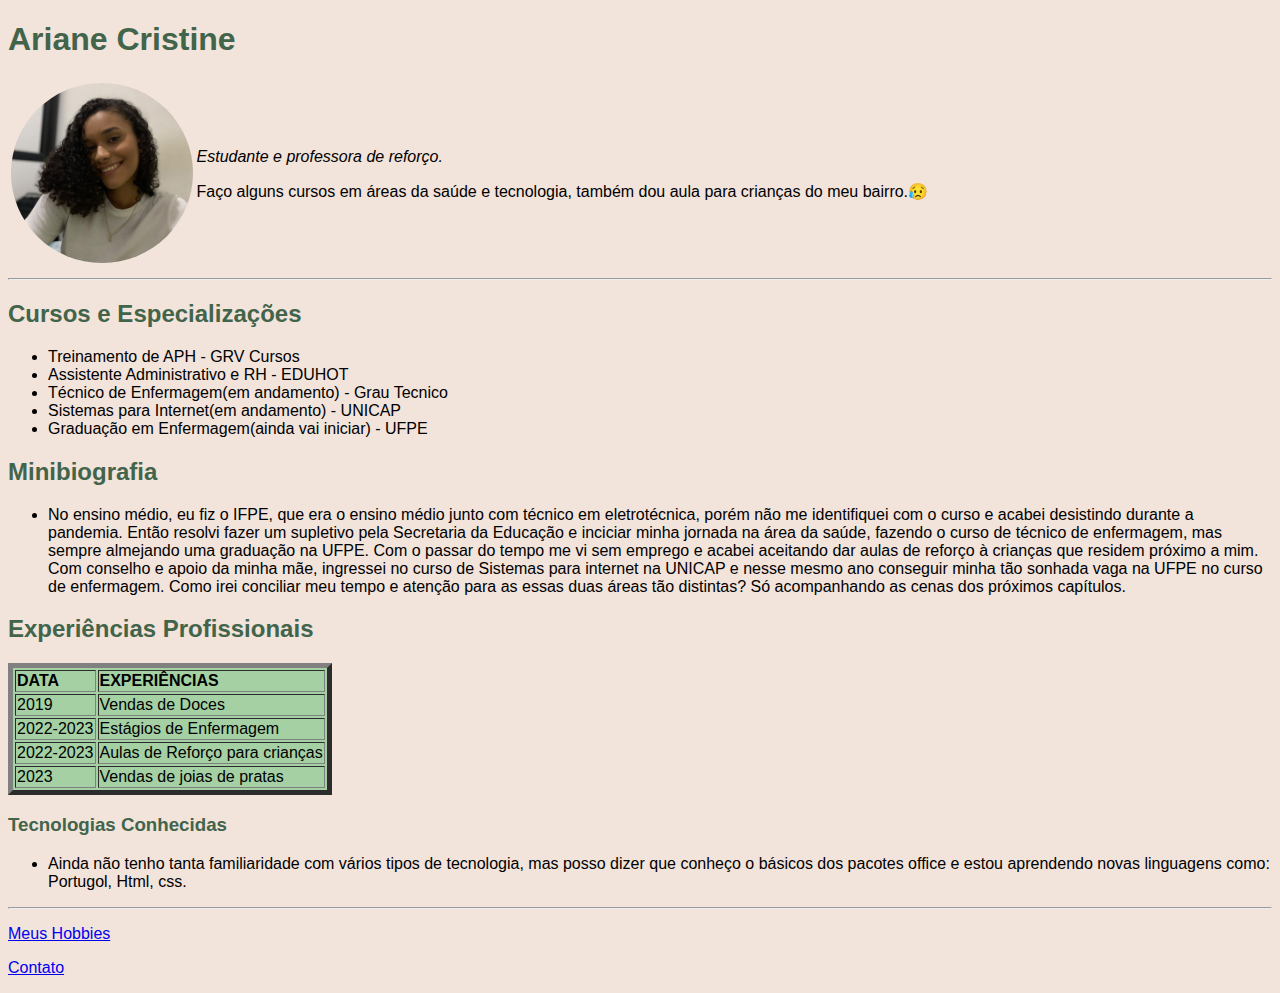
<file: index.html>
<!DOCTYPE html>
<html lang="pt-br">
<head>
    
<style>
    body {
        background-color: #F2E3DB;
        font-family: 'Poppins', sans-serif;
    }
    h1, h2, h3 {
        color: #41644A;
    }
</style>
    <meta charset="UTF-8">
    <title>🗣 Ariane Cristine - Página Pessoal</title>
    <link rel="stylesheet" href="style.css"

</head>

<body>
    <h1> Ariane Cristine </h1>
    <table>
        <tr>
            <td> <img id="imagem_redonda" src="Ariane.jpeg" alt="foto de Ariane"</td>
            <td>
                <p> <em>Estudante e professora de reforço.</em></p>
                <p>Faço alguns cursos em áreas da saúde e tecnologia, também dou aula para crianças do meu bairro.😥</p>
            </td>
        </tr>
    </table>
    <hr {
        border-color: #DDFFBB;
        border-style: none;
        border-width: 5px;
        width: 5%; 
    }>
    <h2>Cursos e Especializações</h2>
    <ul>
        <li>Treinamento de APH - GRV Cursos</li>
        <li>Assistente Administrativo e RH - EDUHOT</li>
        <li>Técnico de Enfermagem(em andamento) - Grau Tecnico</li>
        <li>Sistemas para Internet(em andamento) - UNICAP</li>
        <li>Graduação em Enfermagem(ainda vai iniciar) - UFPE</li>
    </ul>
    <h2>Minibiografia</h2>
    <ul>
        <li>No ensino médio, eu fiz o IFPE, que era o ensino médio junto com técnico em eletrotécnica, porém não me identifiquei com o curso e acabei desistindo durante a pandemia. Então resolvi fazer um supletivo pela Secretaria da Educação e inciciar minha jornada na área da saúde, fazendo o curso de técnico de enfermagem, mas sempre almejando uma graduação na UFPE. Com o passar do tempo me vi sem emprego e acabei aceitando dar aulas de reforço à crianças que residem próximo a mim. Com conselho e apoio da minha mãe, ingressei no curso de Sistemas para internet na UNICAP e nesse mesmo ano conseguir minha tão sonhada vaga na UFPE no curso de enfermagem. Como irei conciliar meu tempo e atenção para as essas duas áreas tão distintas? Só acompanhando as cenas dos próximos capítulos. </li>
    </ul>
    <h2>Experiências Profissionais</h2>
    <table whidth="467" border="5px" bgcolor="A4D0A4"> 
        <thead>
            <tr>
                <td><B>DATA</B></td>
                <td><B>EXPERIÊNCIAS</B></td>
            </tr>

        </thead>
        <tbody>
            <tr>
                <td>2019</td>
                <td>Vendas de Doces</td>
            </tr>
            <tr>
                <td>2022-2023</td>
                <td>Estágios de Enfermagem</td>
            </tr>
            <tr>
                <td>2022-2023</td>
                <td>Aulas de Reforço para crianças</td>
            </tr>
            <tr>
                <td>2023</td>
                <td>Vendas de joias de pratas</td>
            </tr>
        </tbody>
    </table>
    <h3>Tecnologias Conhecidas</h3>
    <ul>
        <li>Ainda não tenho tanta familiaridade com vários tipos de tecnologia, mas posso dizer que conheço o básicos dos pacotes office e estou aprendendo novas linguagens como: Portugol, Html, css.</li>
    </ul>
    <hr {
        border-color: #DDFFBB;
        border-style: dotted none none;
        border-width: 5px;
        width: 5%; 
    }>
    <p><a href="Hobbies.html">Meus Hobbies</a></p>
    <p><a href="contato.html">Contato</a></p>




        
</body>
</html>
</file>
<file: style.css>
#imagem_redonda {
    height: 180px;
    height: 180px;
    border-radius: 50%;
}
body {
    background-color: #F2E3DB;
    font-family: 'sigmar', ;  
}
h1, h2, h3 {
    color: #41644A;
}
</file>
